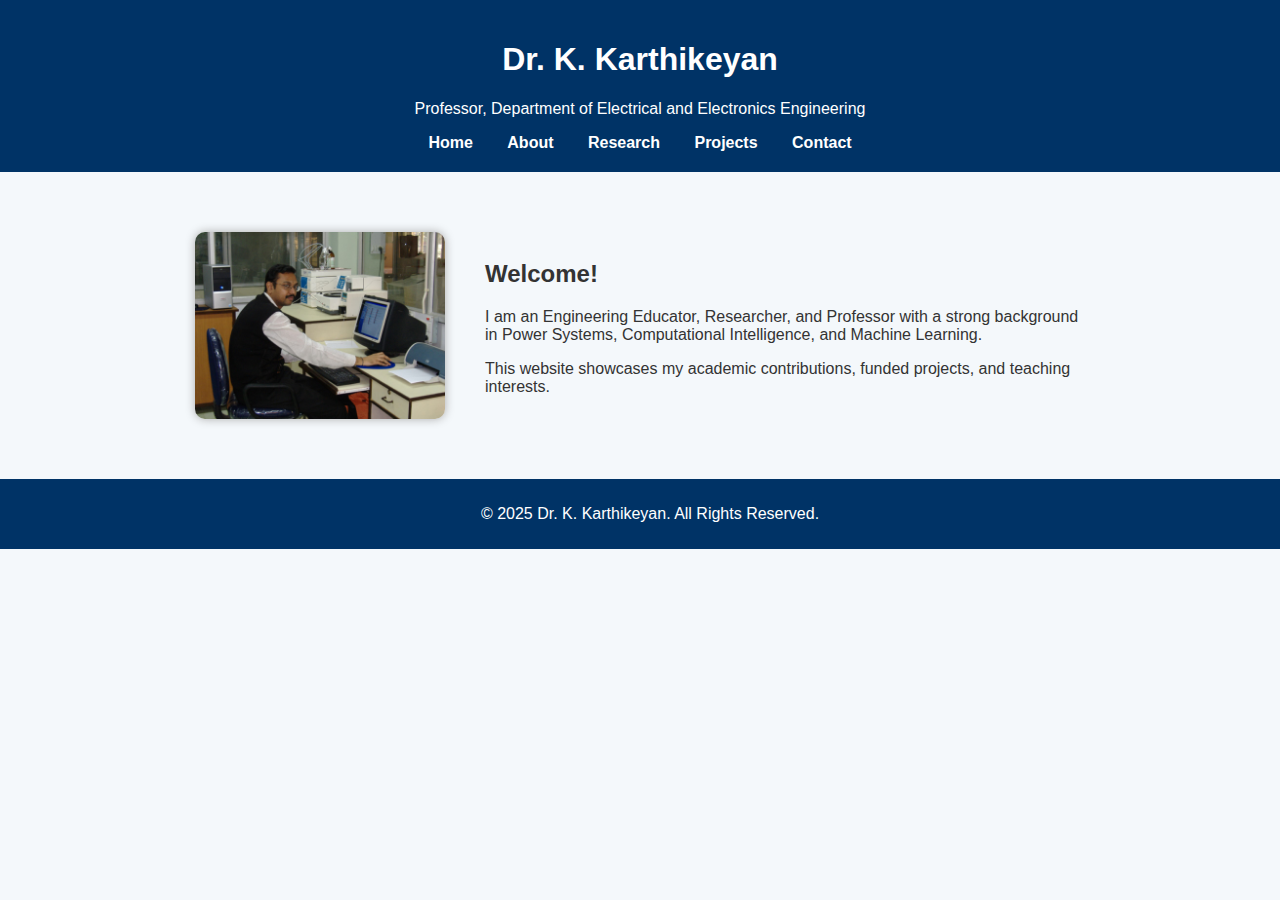
<file: index.html>
<!DOCTYPE html>
<html lang="en">
<head>
  <meta charset="UTF-8" />
  <meta name="viewport" content="width=device-width, initial-scale=1.0"/>
  <title>Dr. K. Karthikeyan | Professor, EEE</title>
  <link rel="stylesheet" href="css/style.css" />
</head>
<body>
  <header>
    <h1>Dr. K. Karthikeyan</h1>
    <p>Professor, Department of Electrical and Electronics Engineering</p>
    <nav>
      <a href="index.html">Home</a>
      <a href="about.html">About</a>
      <a href="research.html">Research</a>
      <a href="projects.html">Projects</a>
      <a href="contact.html">Contact</a>
    </nav>
  </header>

  <section class="home">
    <img src="images/profile.jpg" alt="Dr. K. Karthikeyan" class="profile-pic"/>
    <div class="intro">
      <h2>Welcome!</h2>
      <p>I am an Engineering Educator, Researcher, and Professor with a strong background in Power Systems, Computational Intelligence, and Machine Learning.</p>
      <p>This website showcases my academic contributions, funded projects, and teaching interests.</p>
    </div>
  </section>

  <footer>
    <p>&copy; 2025 Dr. K. Karthikeyan. All Rights Reserved.</p>
  </footer>
</body>
</html>
</file>
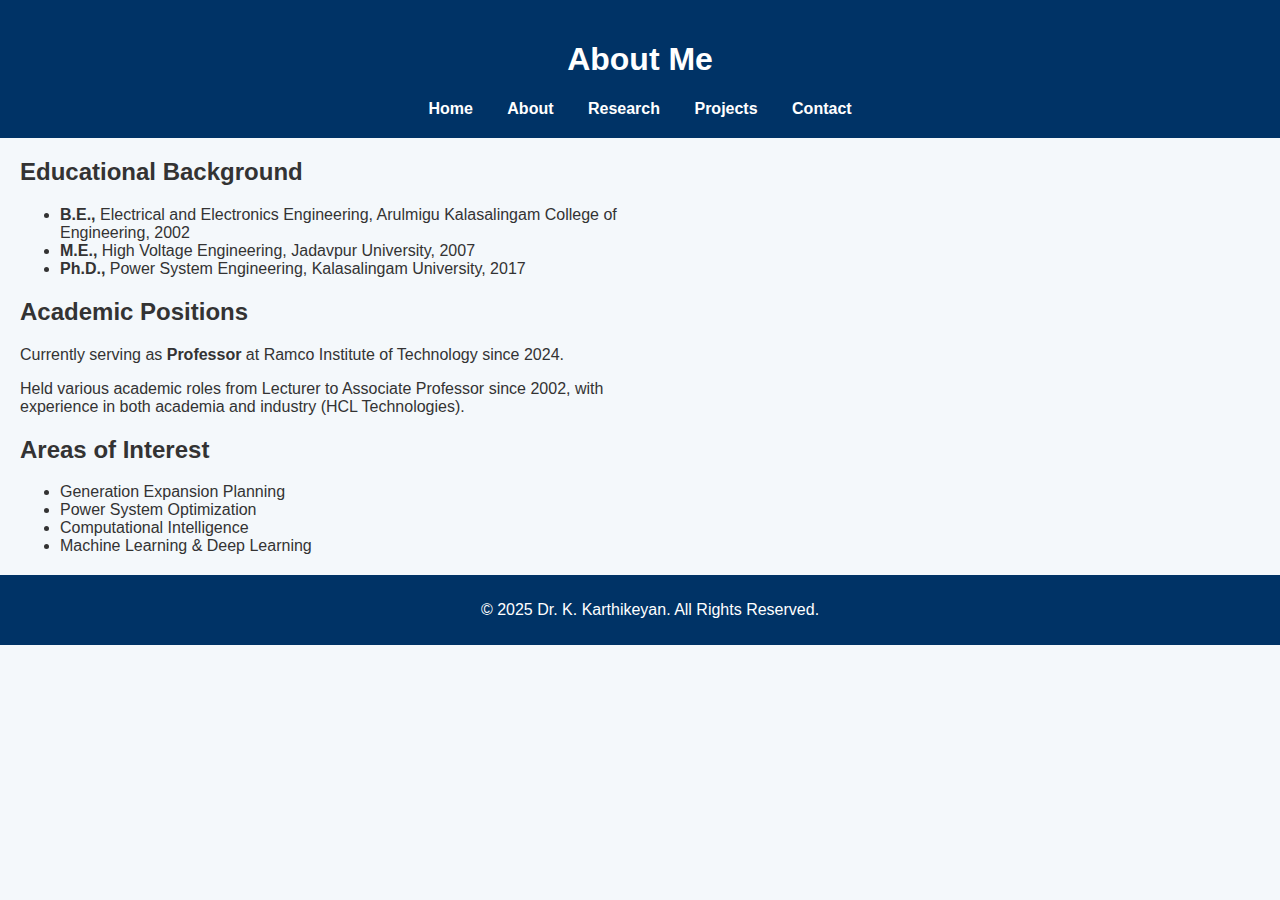
<file: about.html>
<!DOCTYPE html>
<html lang="en">
<head>
  <meta charset="UTF-8" />
  <meta name="viewport" content="width=device-width, initial-scale=1.0"/>
  <title>About | Dr. K. Karthikeyan</title>
  <link rel="stylesheet" href="css/style.css" />
</head>
<body>
  <header>
    <h1>About Me</h1>
    <nav>
      <a href="index.html">Home</a>
      <a href="about.html">About</a>
      <a href="research.html">Research</a>
      <a href="projects.html">Projects</a>
      <a href="contact.html">Contact</a>
    </nav>
  </header>

  <section class="intro">
    <h2>Educational Background</h2>
    <ul>
      <li><strong>B.E.,</strong> Electrical and Electronics Engineering, Arulmigu Kalasalingam College of Engineering, 2002</li>
      <li><strong>M.E.,</strong> High Voltage Engineering, Jadavpur University, 2007</li>
      <li><strong>Ph.D.,</strong> Power System Engineering, Kalasalingam University, 2017</li>
    </ul>

    <h2>Academic Positions</h2>
    <p>Currently serving as <strong>Professor</strong> at Ramco Institute of Technology since 2024.</p>
    <p>Held various academic roles from Lecturer to Associate Professor since 2002, with experience in both academia and industry (HCL Technologies).</p>

    <h2>Areas of Interest</h2>
    <ul>
      <li>Generation Expansion Planning</li>
      <li>Power System Optimization</li>
      <li>Computational Intelligence</li>
      <li>Machine Learning & Deep Learning</li>
    </ul>
  </section>

  <footer>
    <p>&copy; 2025 Dr. K. Karthikeyan. All Rights Reserved.</p>
  </footer>
</body>
</html>
</file>
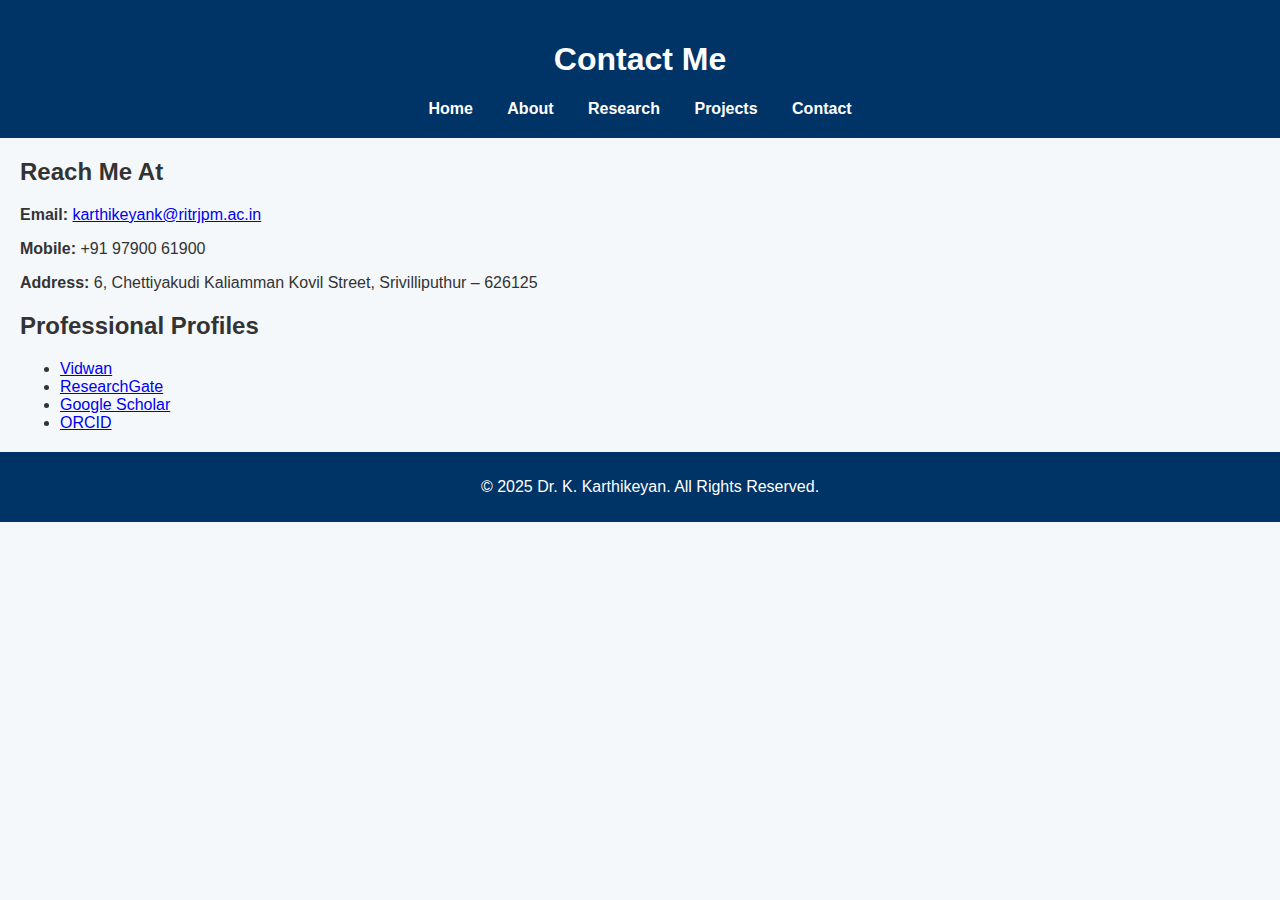
<file: contact.html>
<!DOCTYPE html>
<html lang="en">
<head>
  <meta charset="UTF-8" />
  <meta name="viewport" content="width=device-width, initial-scale=1.0"/>
  <title>Contact | Dr. K. Karthikeyan</title>
  <link rel="stylesheet" href="css/style.css" />
</head>
<body>
  <header>
    <h1>Contact Me</h1>
    <nav>
      <a href="index.html">Home</a>
      <a href="about.html">About</a>
      <a href="research.html">Research</a>
      <a href="projects.html">Projects</a>
      <a href="contact.html">Contact</a>
    </nav>
  </header>

  <section class="intro">
    <h2>Reach Me At</h2>
    <p><strong>Email:</strong> <a href="mailto:karthikeyank@ritrjpm.ac.in">karthikeyank@ritrjpm.ac.in</a></p>
    <p><strong>Mobile:</strong> +91 97900 61900</p>
    <p><strong>Address:</strong> 6, Chettiyakudi Kaliamman Kovil Street, Srivilliputhur – 626125</p>

    <h2>Professional Profiles</h2>
    <ul>
      <li><a href="https://ritrjpm.irins.org/profile/168527" target="_blank">Vidwan</a></li>
      <li><a href="https://www.researchgate.net/profile/Karthikeyan_Krishnamoorthy" target="_blank">ResearchGate</a></li>
      <li><a href="https://scholar.google.com/citations?user=WWgd0YQAAAAJ" target="_blank">Google Scholar</a></li>
      <li><a href="https://orcid.org/0000-0002-4720-6060" target="_blank">ORCID</a></li>
    </ul>
  </section>

  <footer>
    <p>&copy; 2025 Dr. K. Karthikeyan. All Rights Reserved.</p>
  </footer>
</body>
</html>
</file>
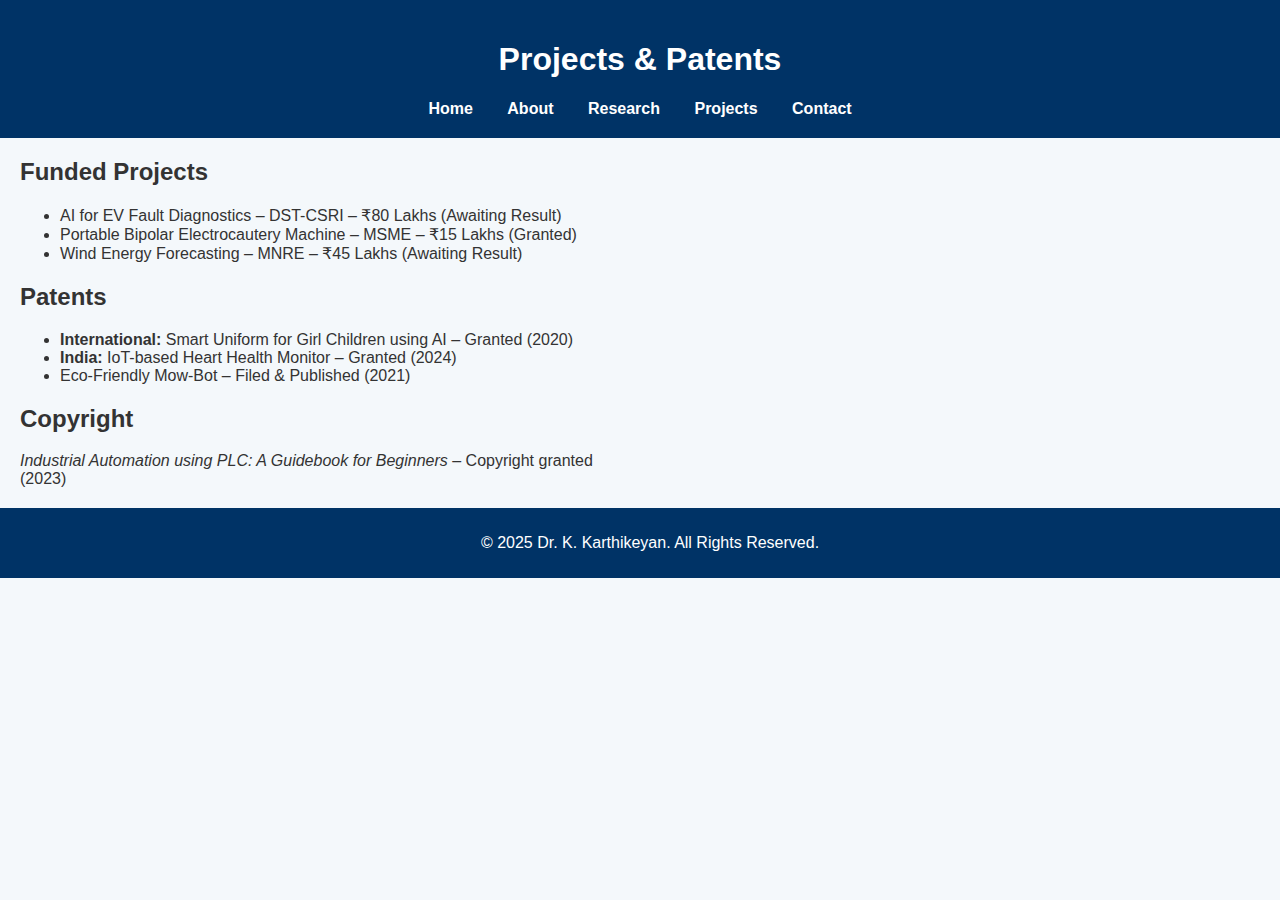
<file: projects.html>
<!DOCTYPE html>
<html lang="en">
<head>
  <meta charset="UTF-8" />
  <meta name="viewport" content="width=device-width, initial-scale=1.0"/>
  <title>Projects | Dr. K. Karthikeyan</title>
  <link rel="stylesheet" href="css/style.css" />
</head>
<body>
  <header>
    <h1>Projects & Patents</h1>
    <nav>
      <a href="index.html">Home</a>
      <a href="about.html">About</a>
      <a href="research.html">Research</a>
      <a href="projects.html">Projects</a>
      <a href="contact.html">Contact</a>
    </nav>
  </header>

  <section class="intro">
    <h2>Funded Projects</h2>
    <ul>
      <li>AI for EV Fault Diagnostics – DST-CSRI – ₹80 Lakhs (Awaiting Result)</li>
      <li>Portable Bipolar Electrocautery Machine – MSME – ₹15 Lakhs (Granted)</li>
      <li>Wind Energy Forecasting – MNRE – ₹45 Lakhs (Awaiting Result)</li>
    </ul>

    <h2>Patents</h2>
    <ul>
      <li><strong>International:</strong> Smart Uniform for Girl Children using AI – Granted (2020)</li>
      <li><strong>India:</strong> IoT-based Heart Health Monitor – Granted (2024)</li>
      <li>Eco-Friendly Mow-Bot – Filed & Published (2021)</li>
    </ul>

    <h2>Copyright</h2>
    <p><em>Industrial Automation using PLC: A Guidebook for Beginners</em> – Copyright granted (2023)</p>
  </section>

  <footer>
    <p>&copy; 2025 Dr. K. Karthikeyan. All Rights Reserved.</p>
  </footer>
</body>
</html>
</file>
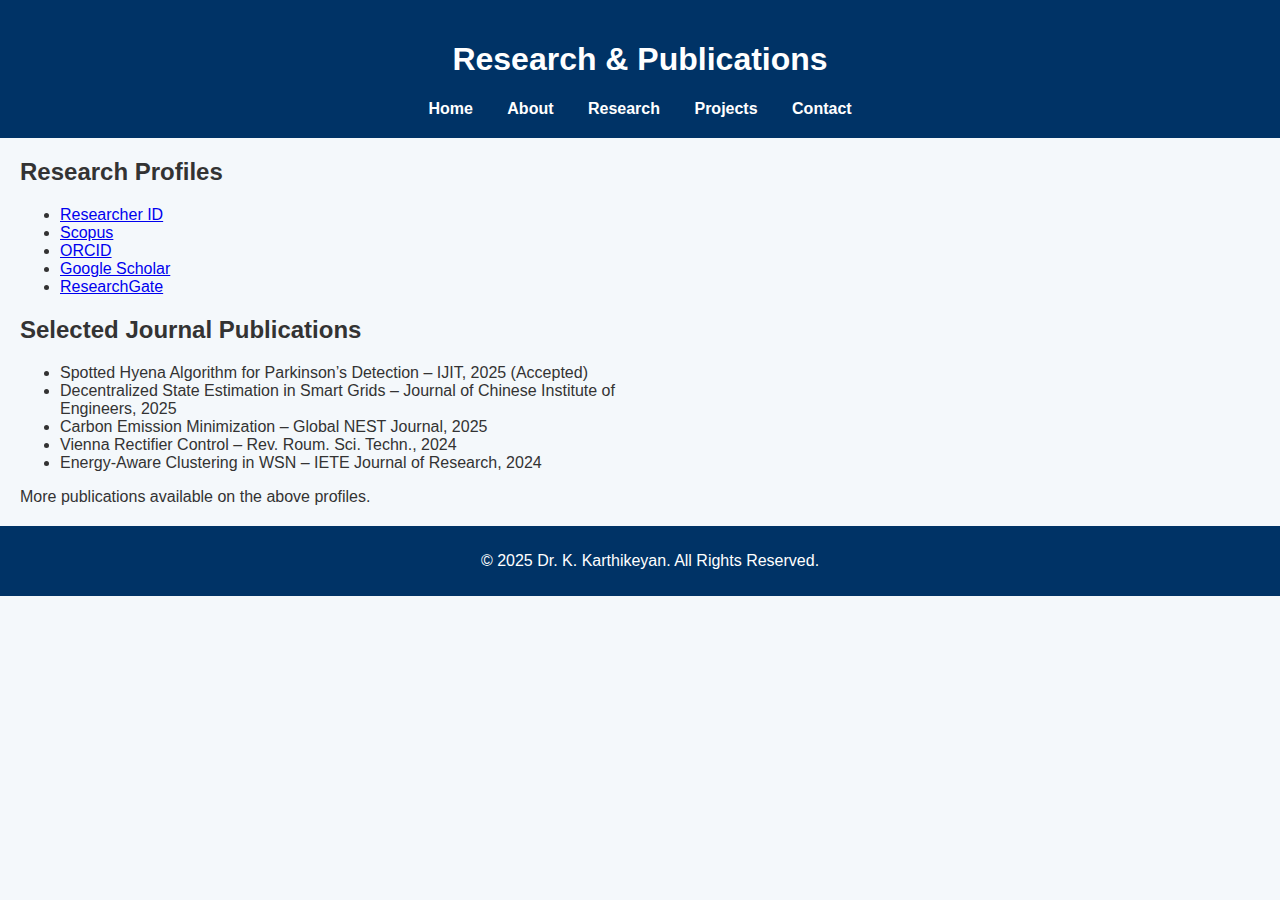
<file: research.html>
<!DOCTYPE html>
<html lang="en">
<head>
  <meta charset="UTF-8" />
  <meta name="viewport" content="width=device-width, initial-scale=1.0"/>
  <title>Research | Dr. K. Karthikeyan</title>
  <link rel="stylesheet" href="css/style.css" />
</head>
<body>
  <header>
    <h1>Research & Publications</h1>
    <nav>
      <a href="index.html">Home</a>
      <a href="about.html">About</a>
      <a href="research.html">Research</a>
      <a href="projects.html">Projects</a>
      <a href="contact.html">Contact</a>
    </nav>
  </header>

  <section class="intro">
    <h2>Research Profiles</h2>
    <ul>
      <li><a href="https://www.webofscience.com/wos/author/record/I-6063-2013" target="_blank">Researcher ID</a></li>
      <li><a href="https://www.scopus.com/authid/detail.uri?authorId=57223054644" target="_blank">Scopus</a></li>
      <li><a href="https://orcid.org/0000-0002-4720-6060" target="_blank">ORCID</a></li>
      <li><a href="https://scholar.google.com/citations?user=WWgd0YQAAAAJ" target="_blank">Google Scholar</a></li>
      <li><a href="https://www.researchgate.net/profile/Karthikeyan_Krishnamoorthy" target="_blank">ResearchGate</a></li>
    </ul>

    <h2>Selected Journal Publications</h2>
    <ul>
      <li>Spotted Hyena Algorithm for Parkinson’s Detection – IJIT, 2025 (Accepted)</li>
      <li>Decentralized State Estimation in Smart Grids – Journal of Chinese Institute of Engineers, 2025</li>
      <li>Carbon Emission Minimization – Global NEST Journal, 2025</li>
      <li>Vienna Rectifier Control – Rev. Roum. Sci. Techn., 2024</li>
      <li>Energy-Aware Clustering in WSN – IETE Journal of Research, 2024</li>
    </ul>

    <p>More publications available on the above profiles.</p>
  </section>

  <footer>
    <p>&copy; 2025 Dr. K. Karthikeyan. All Rights Reserved.</p>
  </footer>
</body>
</html>
</file>
<file: css/style.css>
body {
  font-family: Arial, sans-serif;
  margin: 0;
  background-color: #f4f8fb;
  color: #333;
}

header {
  background-color: #003366;
  color: white;
  text-align: center;
  padding: 20px;
}

nav a {
  margin: 0 15px;
  color: #ffffff;
  text-decoration: none;
  font-weight: bold;
}

nav a:hover {
  text-decoration: underline;
}

section.home {
  display: flex;
  flex-wrap: wrap;
  padding: 40px;
  justify-content: center;
  align-items: center;
}

.profile-pic {
  width: 250px;
  height: auto;
  border-radius: 10px;
  margin: 20px;
  box-shadow: 0 0 10px #aaa;
}

.intro {
  max-width: 600px;
  margin: 20px;
}

footer {
  background-color: #003366;
  color: white;
  text-align: center;
  padding: 10px;
  position: relative;
  bottom: 0;
  width: 100%;
}
</file>
